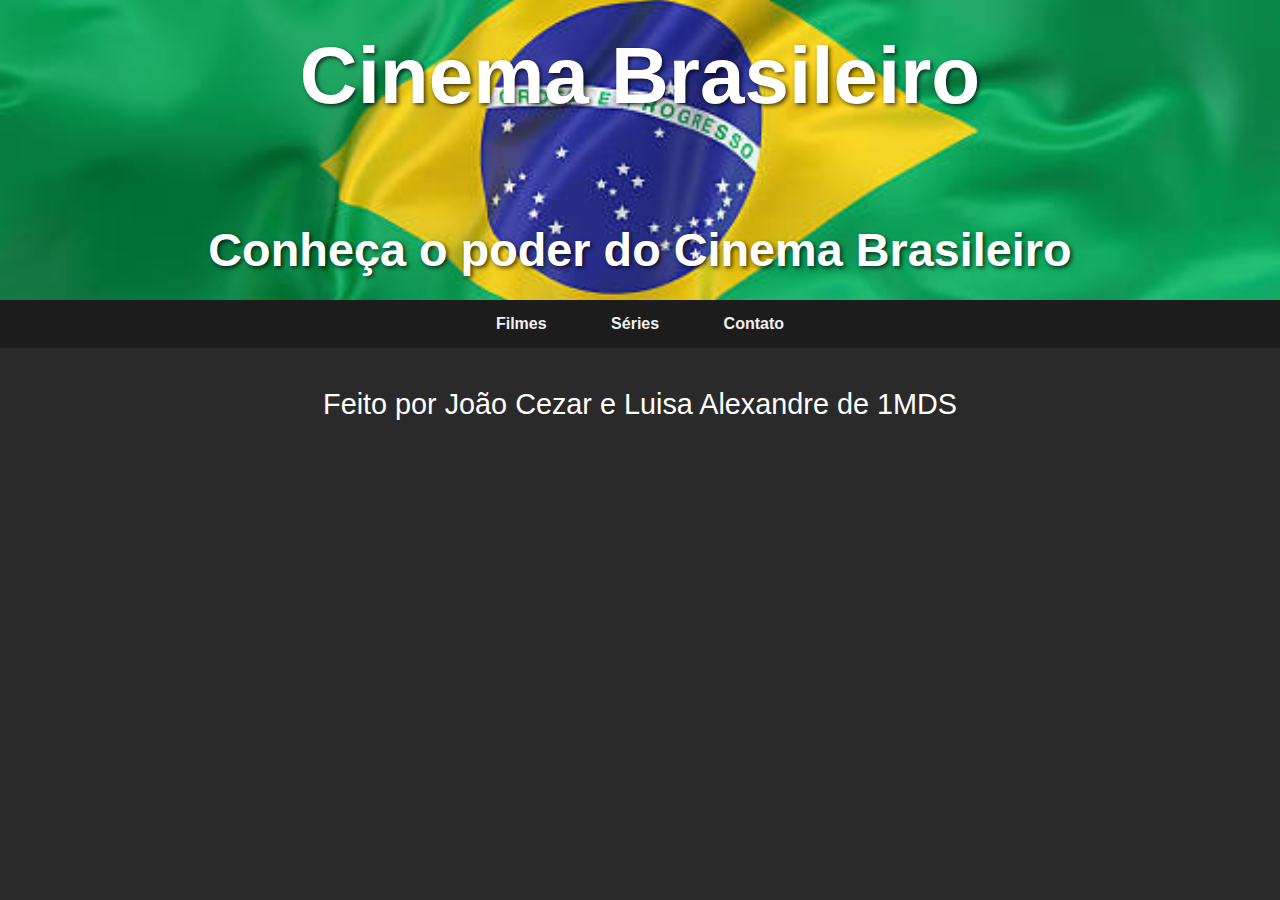
<file: contato.html>
<!DOCTYPE html>
<html lang="pt-br">
<head>
    <meta charset="UTF-8">
    <meta name="viewport" content="width=device-width, initial-scale=1.0">
    <title>Contato</title>
    <link rel="stylesheet" href="style.css">

   <link rel="icon" href="https://cdn-icons-png.flaticon.com/512/412/412836.png">
   <div class="banner">
            <h1>Cinema Brasileiro</h1>
            <h3>Conheça o poder do Cinema Brasileiro</h3>
    </div>

    </head>
    <body>

        
        <div class="menu">
            <a href="index.html">Filmes</a>
            <a href="series.html">Séries</a>
            <a href="contato.html">Contato</a>
        </div>

</body>

<style>
   
</style>
</head>
<div class="categorias">
    Feito por João Cezar e Luisa Alexandre de 1MDS
</div>













</body>
</html>
</file>
<file: style.css>
body {
    background-color: #111; 
    margin: 0;
    font-family: Arial, sans-serif;
}

body {
  background-color: rgb(43, 42, 42);
  color: white;
}


.banner {
    background-image: url('img/banner.png');
    background-size: cover;
    background-position: center;
    height: 300px;
    display: flex;
    flex-direction: column;
    align-items: center;
    justify-content: center;
    color: rgb(255, 255, 255);
    font-size: 2.5em;
    font-weight: bold;
    text-shadow: 2px 2px 4px rgba(0,0,0,0.7);
}

.categorias {
    color: white;
    font-size: 1.8em;
    text-align: center;
    padding: 40px 20px;
}

.menu {
    background-color: #1c1c1c;
    padding: 15px 20px;
    text-align: center;
}

.menu a {
    color: #f0f0f0;
    text-decoration: none;
    margin: 0 15px;
    padding: 10px 15px;
    font-weight: bold;
    border-radius: 5px;
    transition: background-color 0.3s, color 0.3s;
}

.menu a:hover {
    background-color: #444;
    color: #fff;
}
.galeria-filmes {
    display: flex;
    justify-content: center;
    flex-wrap: wrap;
    gap: 30px;
    padding: 40px;
    background-color: #111;
}

.filme {
    text-align: center;
    color: white;
}

.filme img {
    width: 280px;
    height: 400px;
    object-fit: cover;
    border-radius: 8px;
    box-shadow: 0 4px 10px rgba(0,0,0,0.6);
    transition: transform 0.3s;
}

.filme img:hover {
    transform: scale(1.05);
}

.filme p {
    margin-top: 10px;
    font-size: 1.1em;
    font-weight: bold;
}

.galeria-Animes {
    display: flex;
    justify-content: center;
    flex-wrap: wrap;
    gap: 30px;
    padding: 40px;
    background-color: #111;
}

.Animes {
    text-align: center;
    color: white;
}

.Animes img {
    width: 280px;
    height: 400px;
    object-fit: cover;
    border-radius: 8px;
    box-shadow: 0 4px 10px rgba(0,0,0,0.6);
    transition: transform 0.3s;
}

.Animes img:hover {
    transform: scale(1.05);
}

.Animes p {
    margin-top: 10px;
    font-size: 1.1em;
    font-weight: bold;
}


.galeria-lancamentos {
    display: flex;
    justify-content: center;
    flex-wrap: wrap;
    gap: 30px;
    padding: 40px;
    background-color: #111;
}

.lancamentos {
    text-align: center;
    color: white;
}

.lancamentos img {
    width: 280px;
    height: 400px;
    object-fit: cover;
    border-radius: 8px;
    box-shadow: 0 4px 10px rgba(0,0,0,0.6);
    transition: transform 0.3s;
}

.lancamentos img:hover {
    transform: scale(1.05);
}

.lancamentos p {
    margin-top: 10px;
    font-size: 1.1em;
    font-weight: bold;
}
</file>
